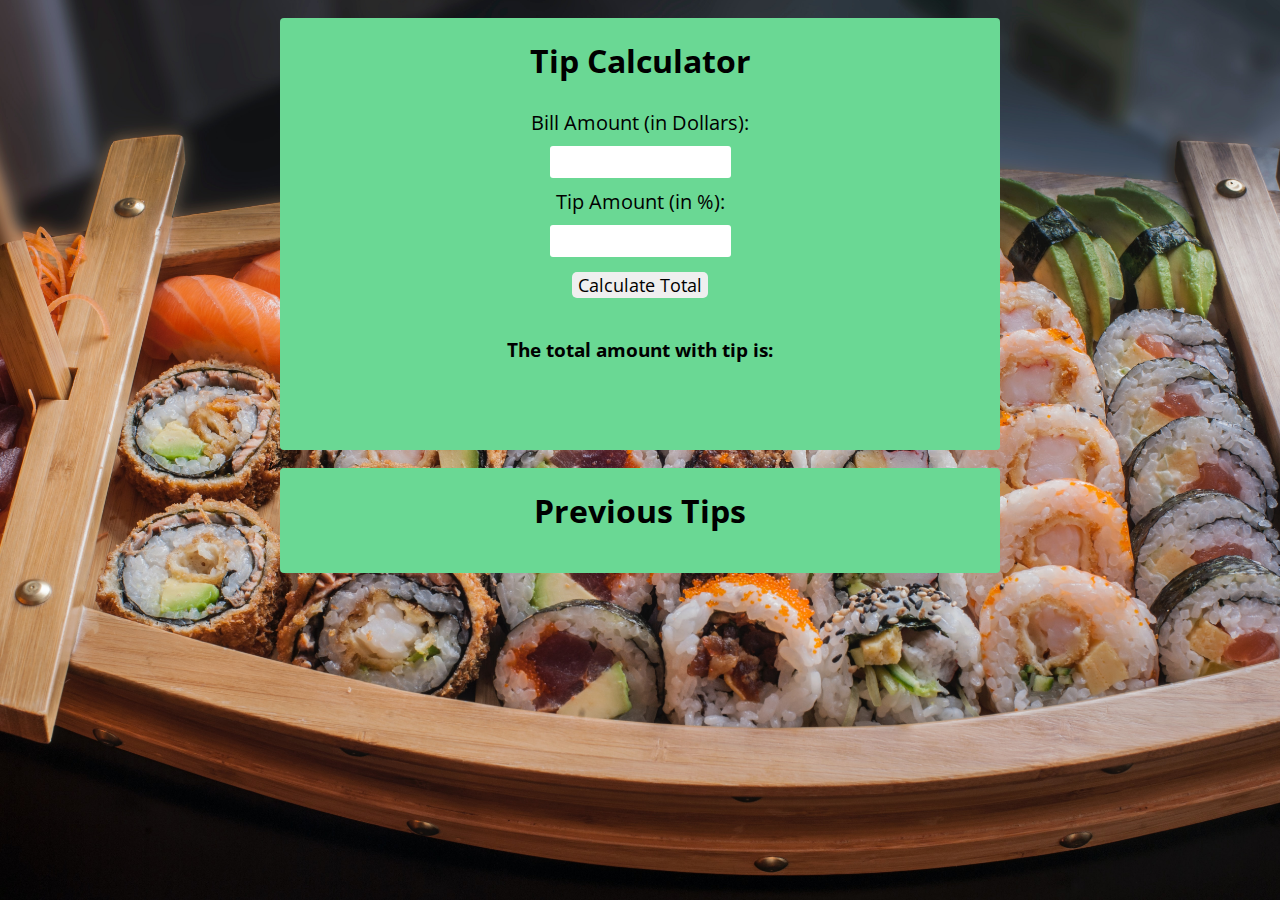
<file: index.html>
<!DOCTYPE html>
<html lang="en">
  <head>
    <meta charset="UTF-8" />
    <meta http-equiv="X-UA-Compatible" content="IE=edge" />
    <meta name="viewport" content="width=device-width, initial-scale=1.0" />
    <link rel="stylesheet" href="newTipCalculator.css" />
    <link rel="preconnect" href="https://fonts.gstatic.com" />
    <link
      href="https://fonts.googleapis.com/css2?family=Open+Sans+Condensed:wght@300&display=swap"
      rel="stylesheet"
    />
    <title>Tip Calculator</title>
  </head>
  <body class="main-container">
    <div class="tip-calculator">
      <h1>Tip Calculator</h1>
      <form>
        <fieldset>
          <label for="bill-amount">Bill Amount (in Dollars):</label>
          <input id="bill-amount" name="bill-amount" type="text" /><br />
          <label for="tip-amount">Tip Amount (in %):</label>
          <input id="tip-amount" name="tip-amount" type="text" /><br />
          <button class="submit" type="submit">Calculate Total</button>
        </fieldset>
      </form>
      <h3 class="total-amount-owed">The total amount with tip is:</h3>
      <h3 class="total-amount"></h3>
    </div>
    <div class="tips">
      <h1>Previous Tips</h1>
      <ul class="tip-list"></ul>
    </div>
  </body>
  <script src="newTipCalculator.js"></script>
</html>
</file>
<file: newTipCalculator.css>
html {
  background: url(happy-sushi.jpg) no-repeat center center fixed;
  -webkit-background-size: cover;
  -moz-background-size: cover;
  -o-background-size: cover;
  background-size: cover;
  font-family: "Open Sans Condensed", sans-serif;
}

.main-container {
  display: flex;
  flex-direction: column;
  height: 100vh;
  width: 100vh;
  margin: auto;
}

.tip-calculator {
  display: flex;
  flex-direction: column;
  align-items: center;
  text-align: center;
  margin: 2% 10%;
  padding: 0 20%;
  background-color: rgb(106, 216, 148);
  border-radius: 4px;
  flex-wrap: wrap;
}

#bill-amount {
  margin: 10px;
}

#tip-amount {
  margin: 10px;
}

.tips {
  display: flex;
  flex-direction: column;
  align-items: center;
  text-align: center;
  background-color: rgb(106, 216, 148);
  border-radius: 4px;
  padding: 0 25%;
  margin: 0 10%;
  width: 30%;
}

.tips h1 {
  height: 30px;
  width: auto;
}

button {
  margin: 10px;
  border: none;
  font-family: "Open Sans Condensed", sans-serif;
  font-size: 18px;
  border-radius: 5px;
}

* {
  outline: none;
}

.tip-list {
  list-style-type: none;
  padding: 0;
}

.tip-list li:before {
  content: "$";
  margin-right: 4px;
}

.tip-list li {
  font-size: 20px;
}

input {
  text-align: center;
  border: none;
  height: 30px;
  border-radius: 3px;
}

label {
  font-size: 20px;
}

fieldset {
  border: none;
}

button {
  margin-top: 5px;
}

.total-amount {
  margin-bottom: 50px;
}

@media screen and (max-width: 600px) {
  h1 {
    font-size: 70px;
  }

  label {
    font-size: 36px;
  }

  button {
    font-size: 20px;
  }

  h3 {
    font-size: 28px;
  }

  .tip-calculator {
    margin: none;
    padding: none;
  }

  .tips {
    margin: none;
    padding: none;
  }

  .tips h1 {
    font-size: 36px;
  }

  .tip-list li {
    font-size: 28px;
  }

  .main-container {
    margin: none;
    padding: none;
  }
}
</file>
